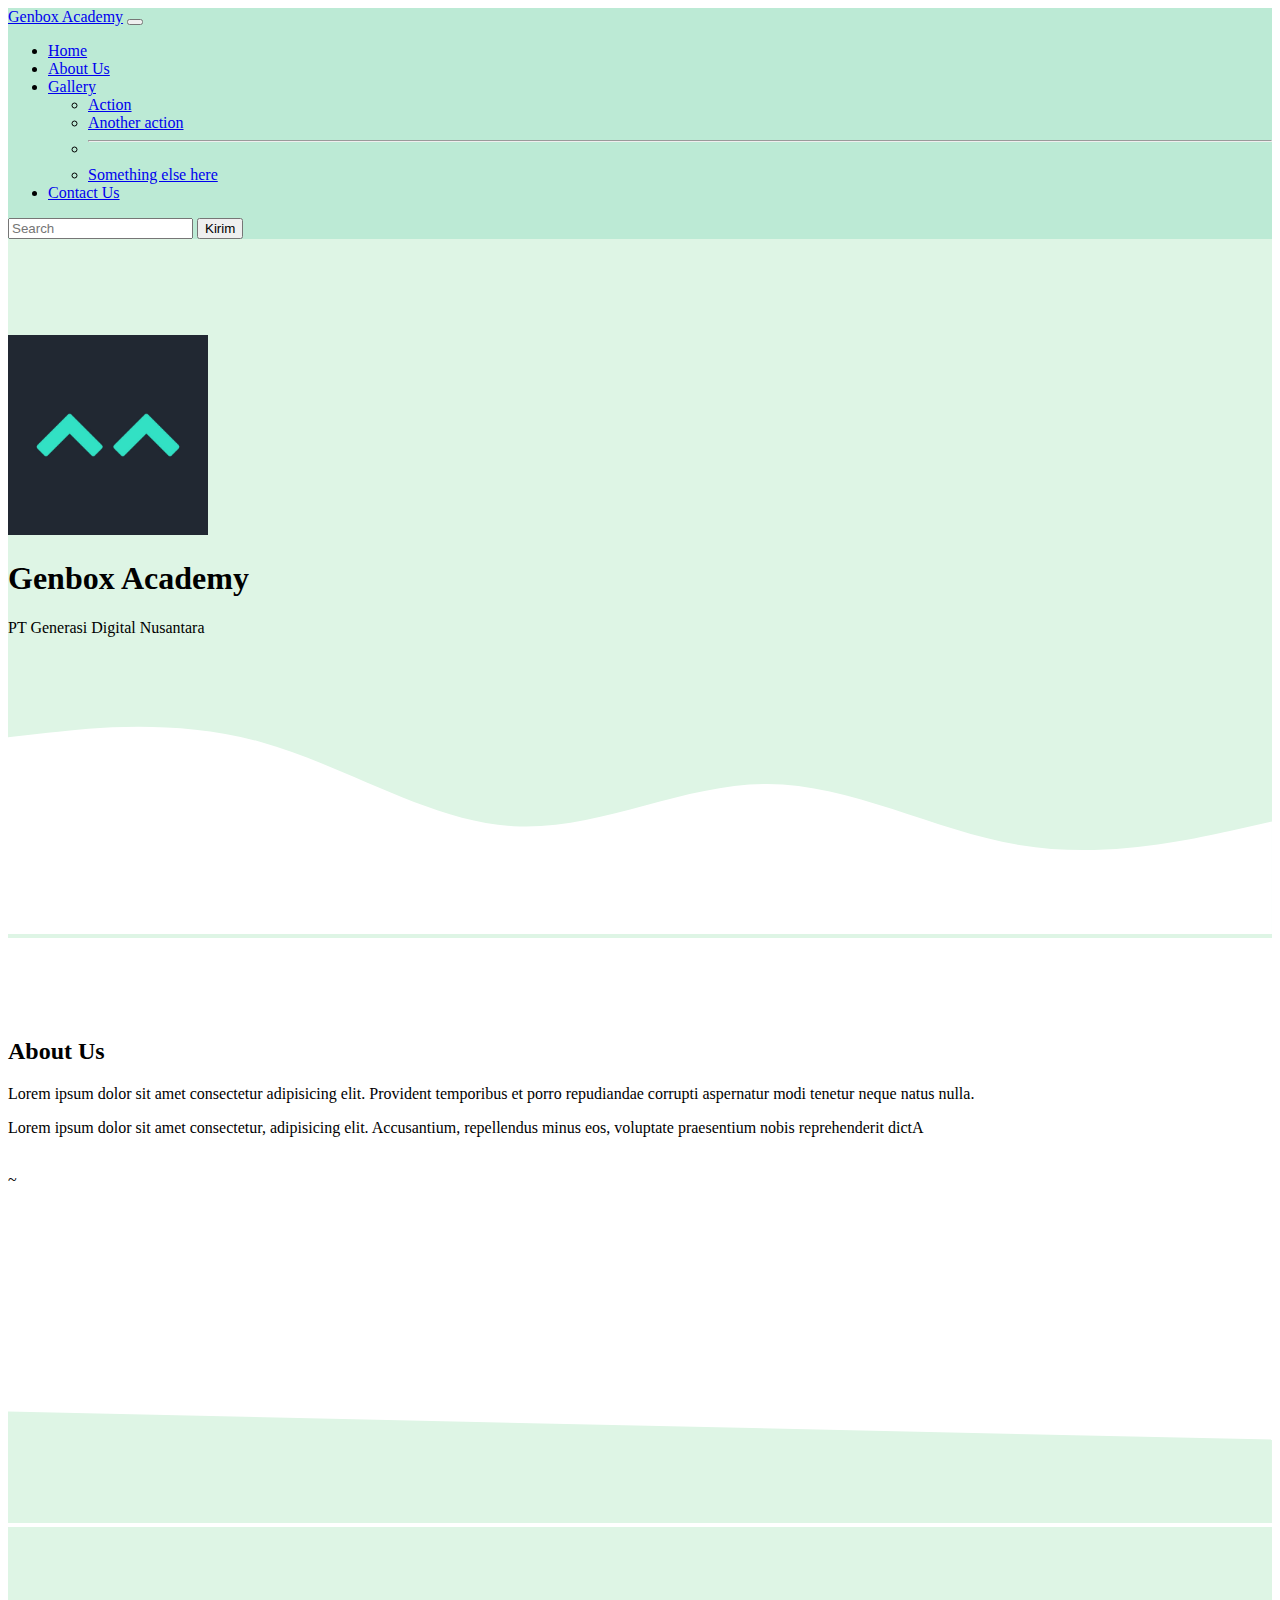
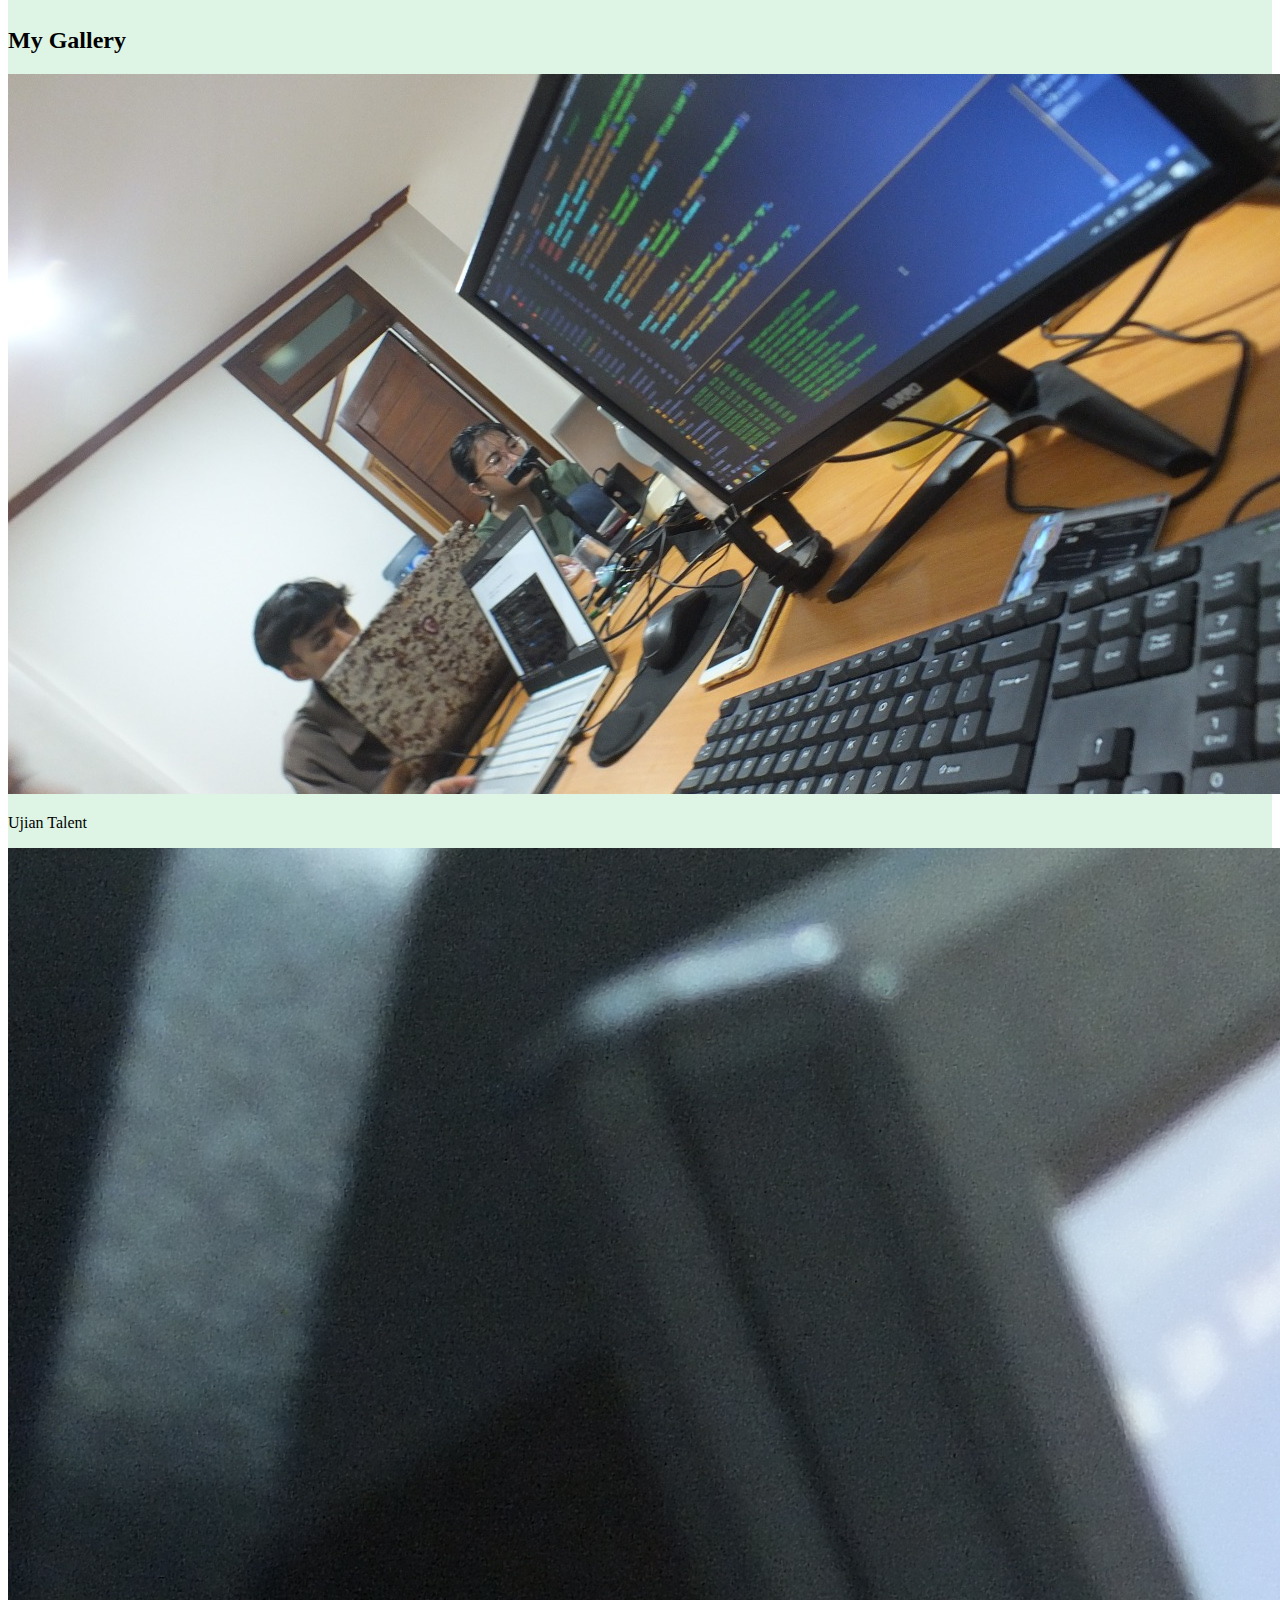
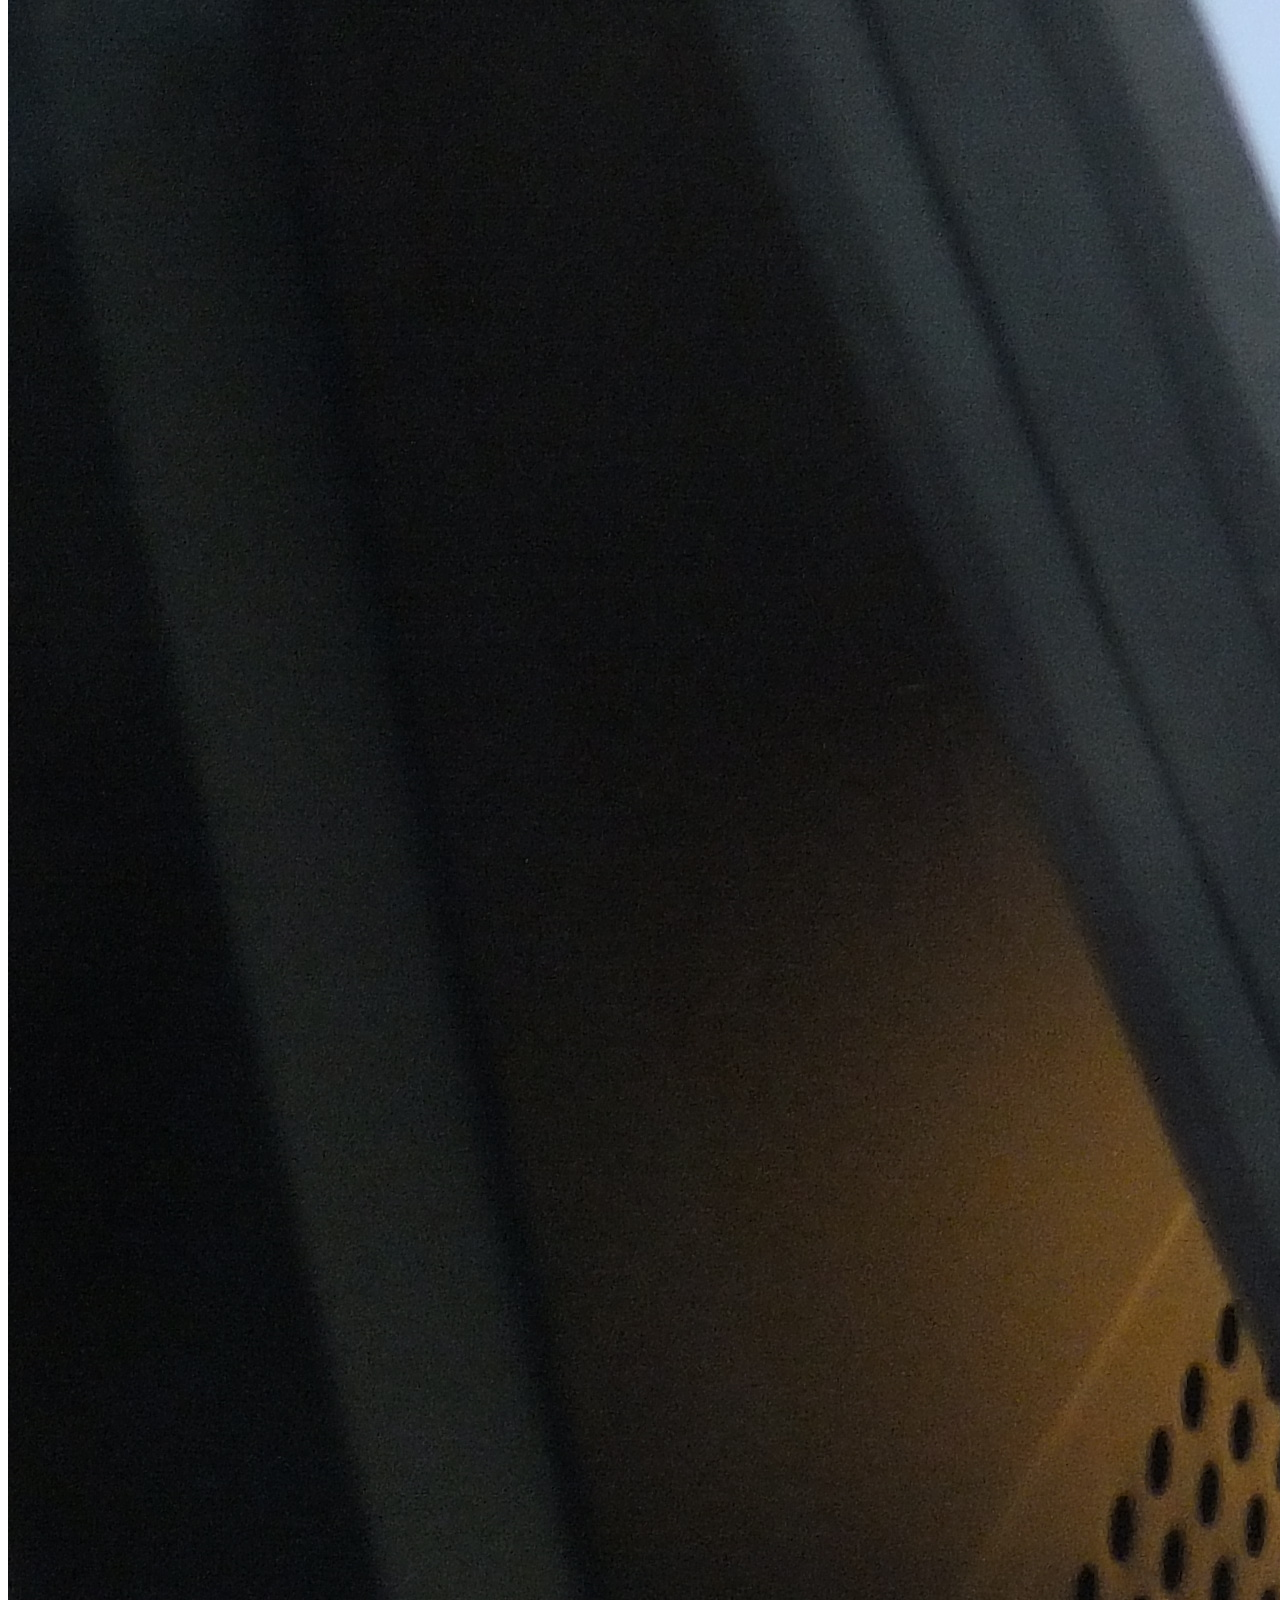
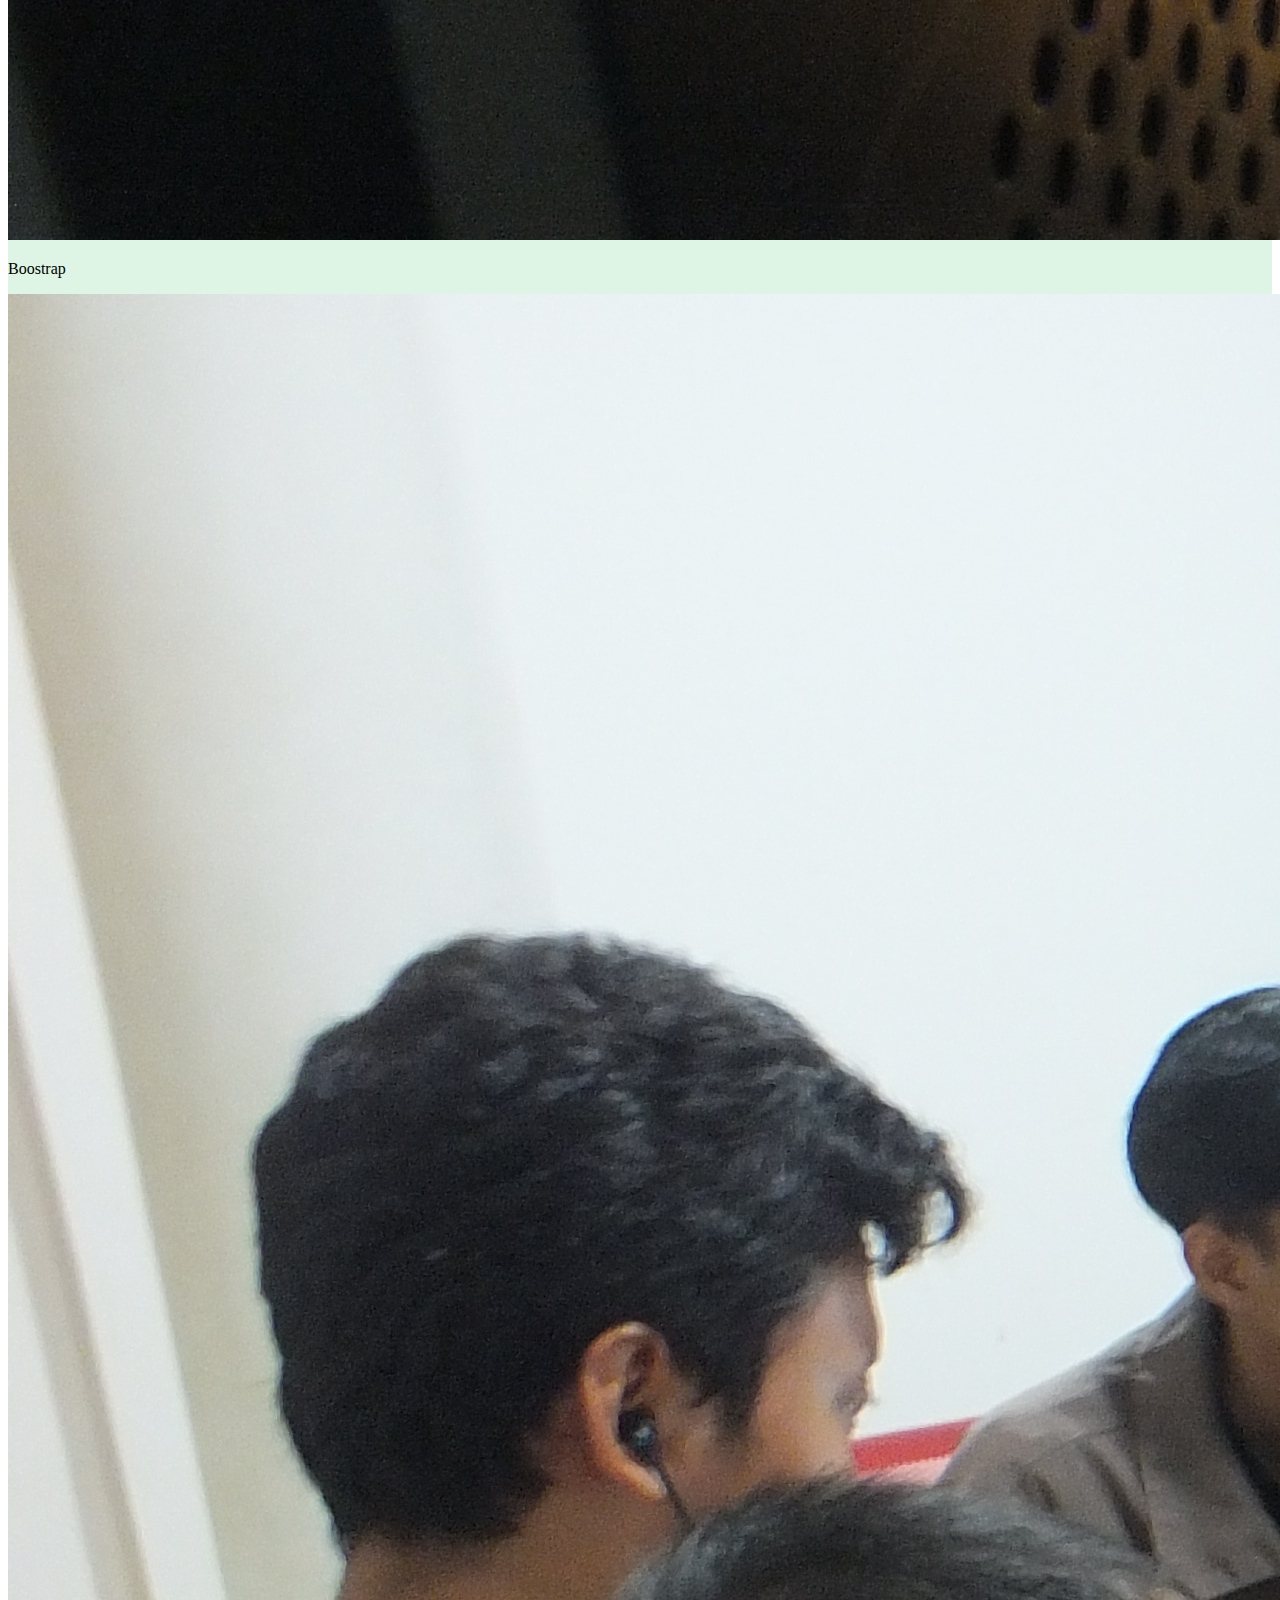
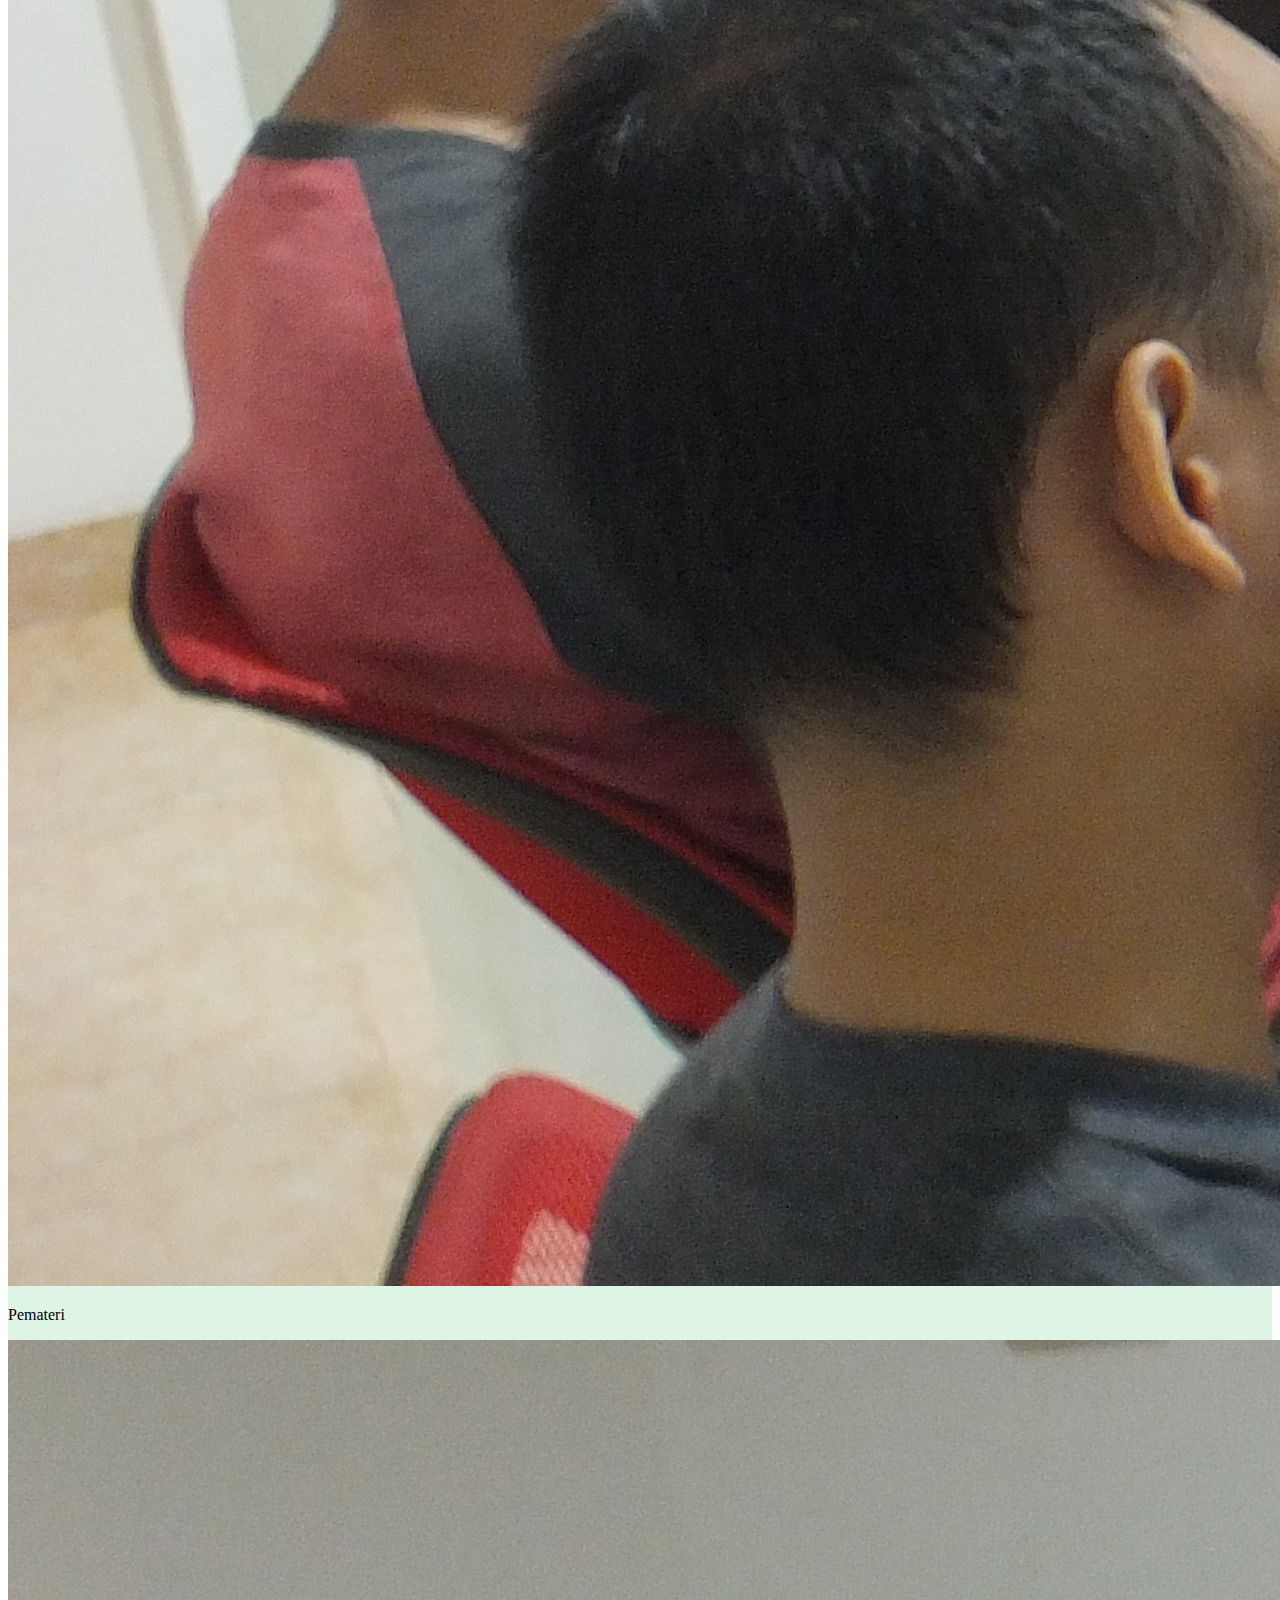
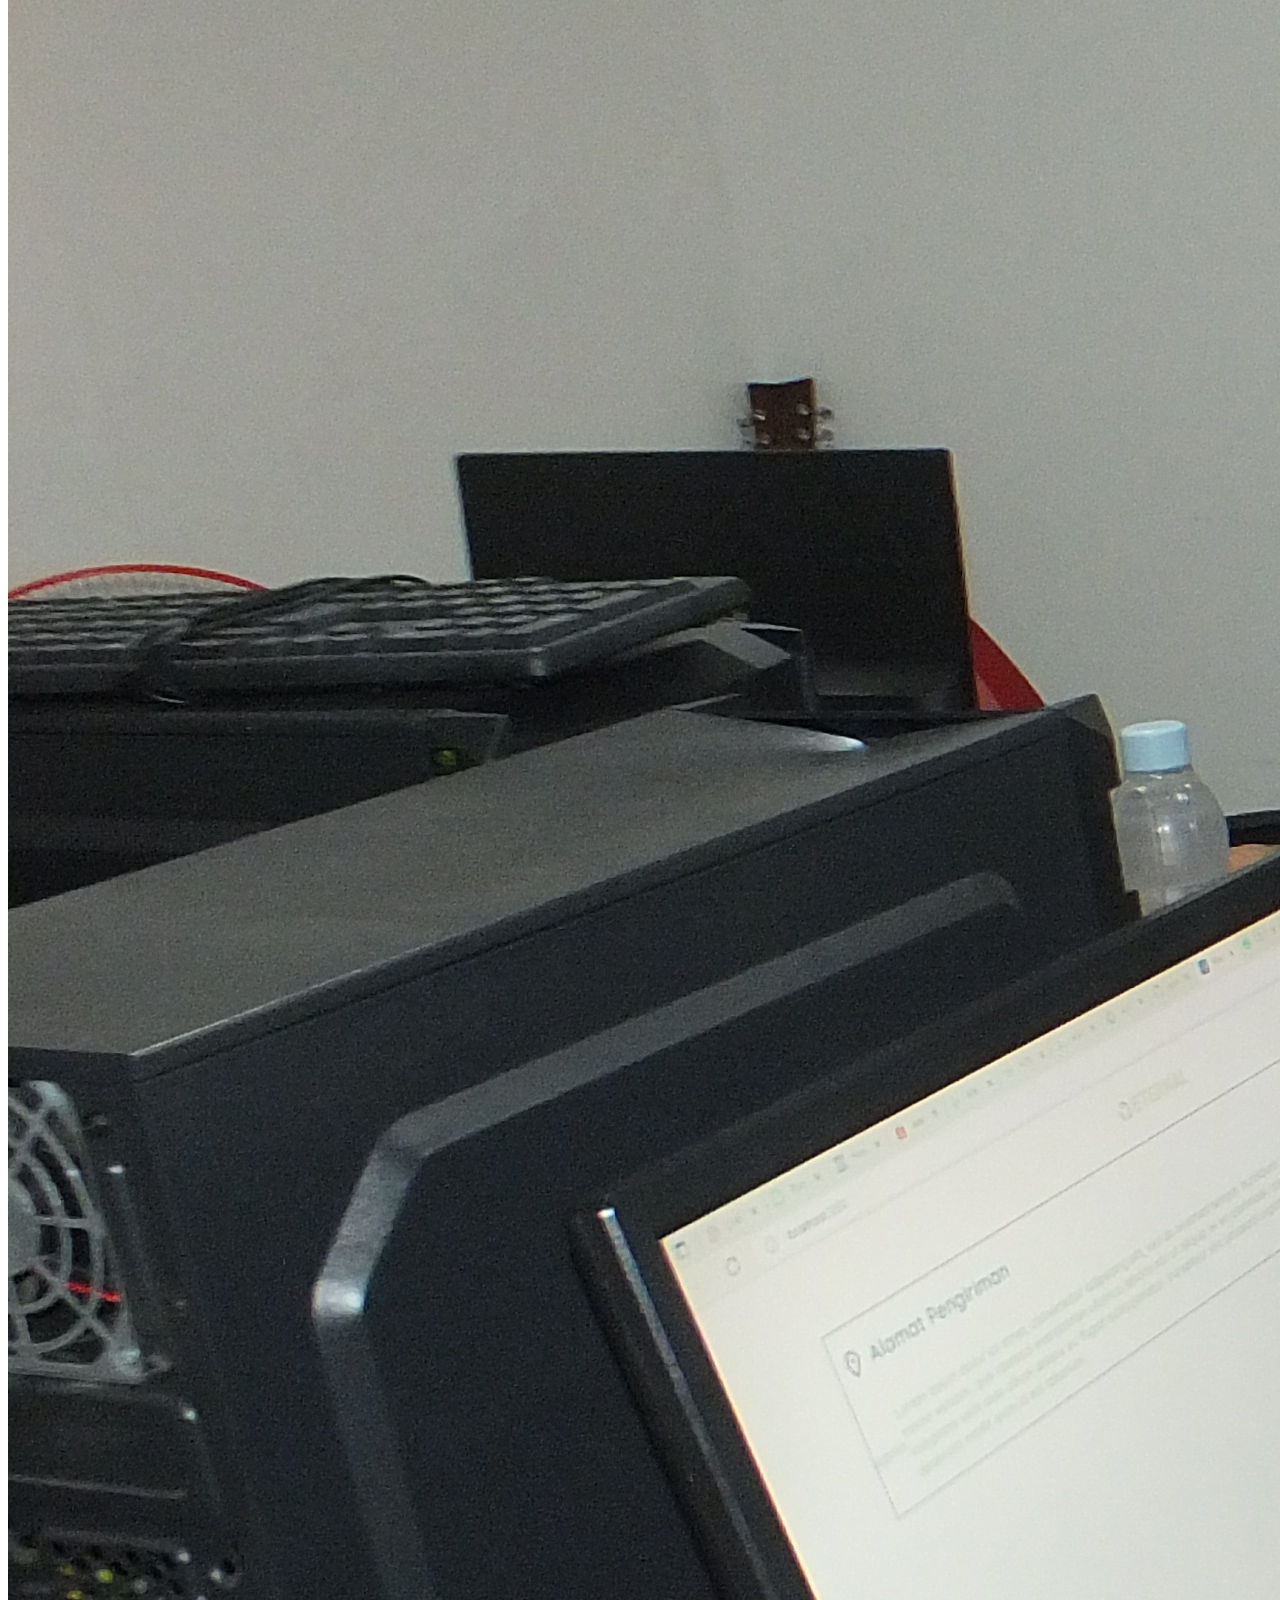
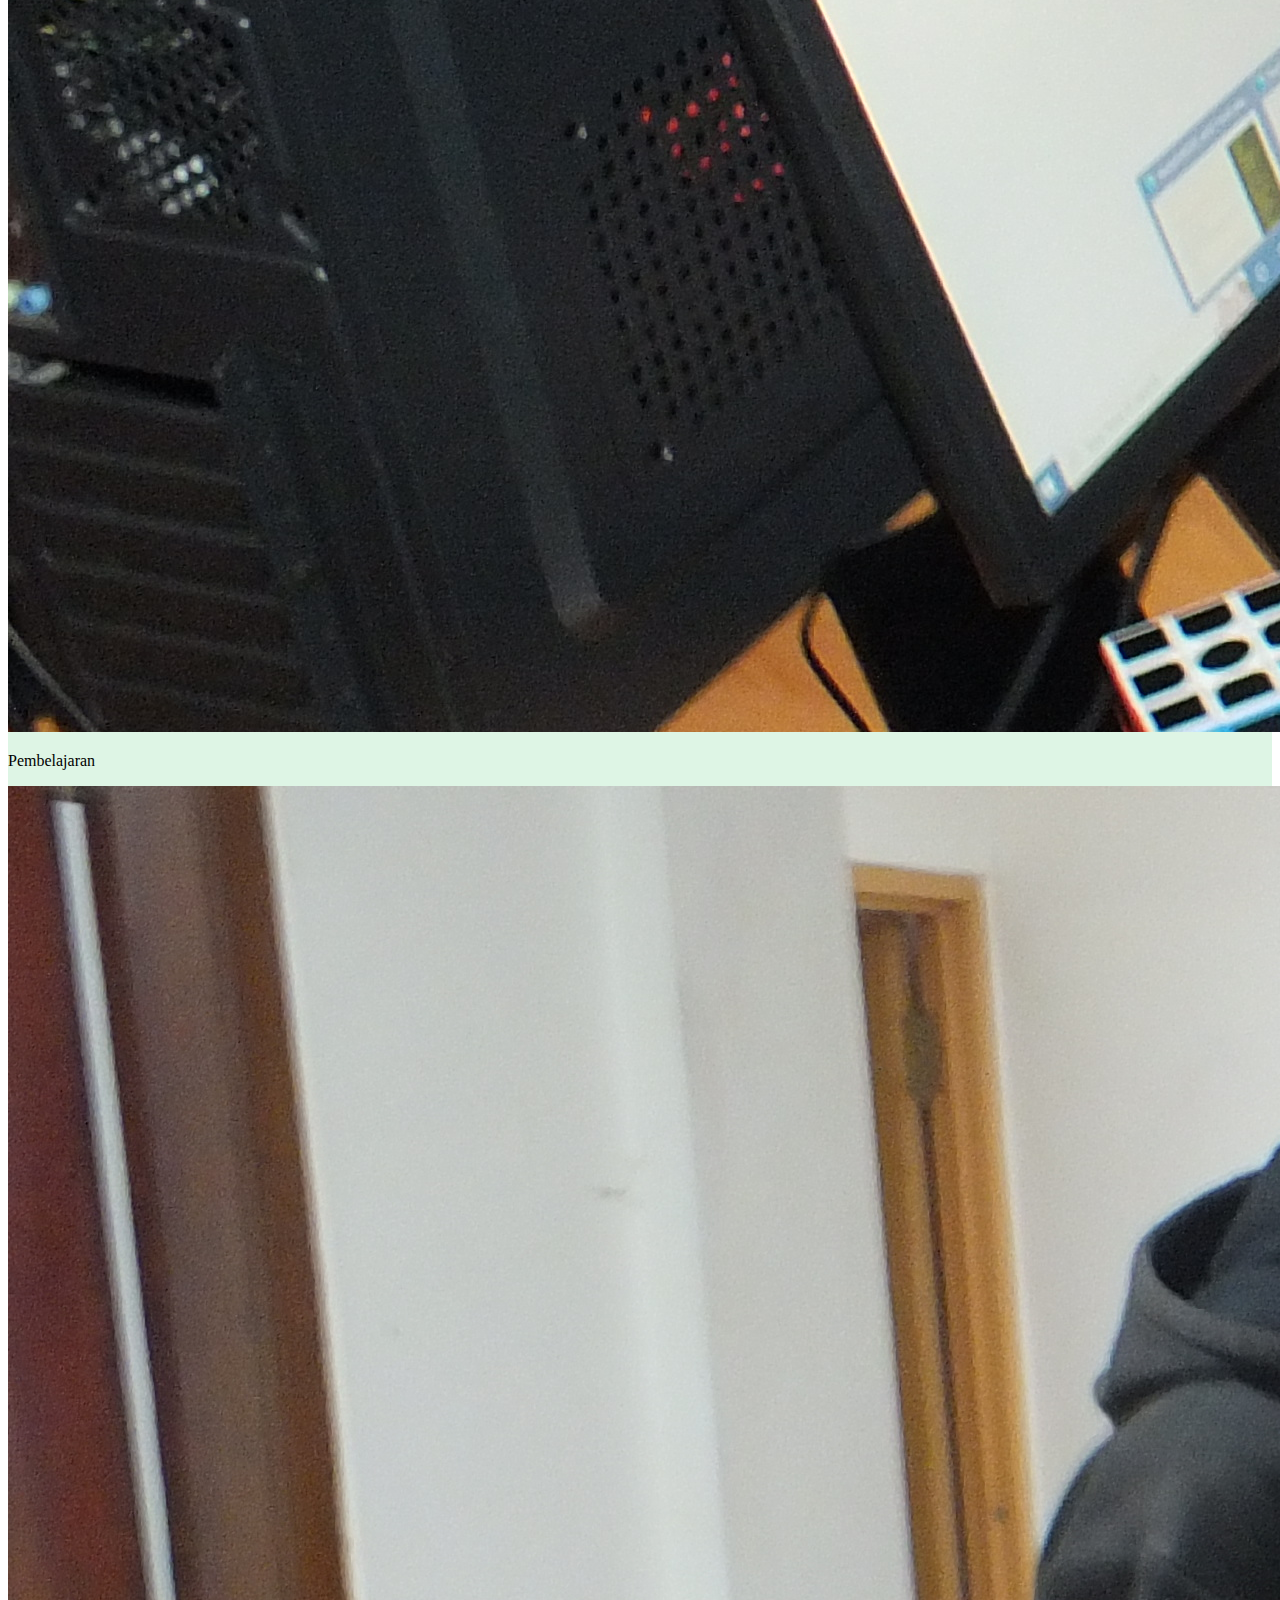
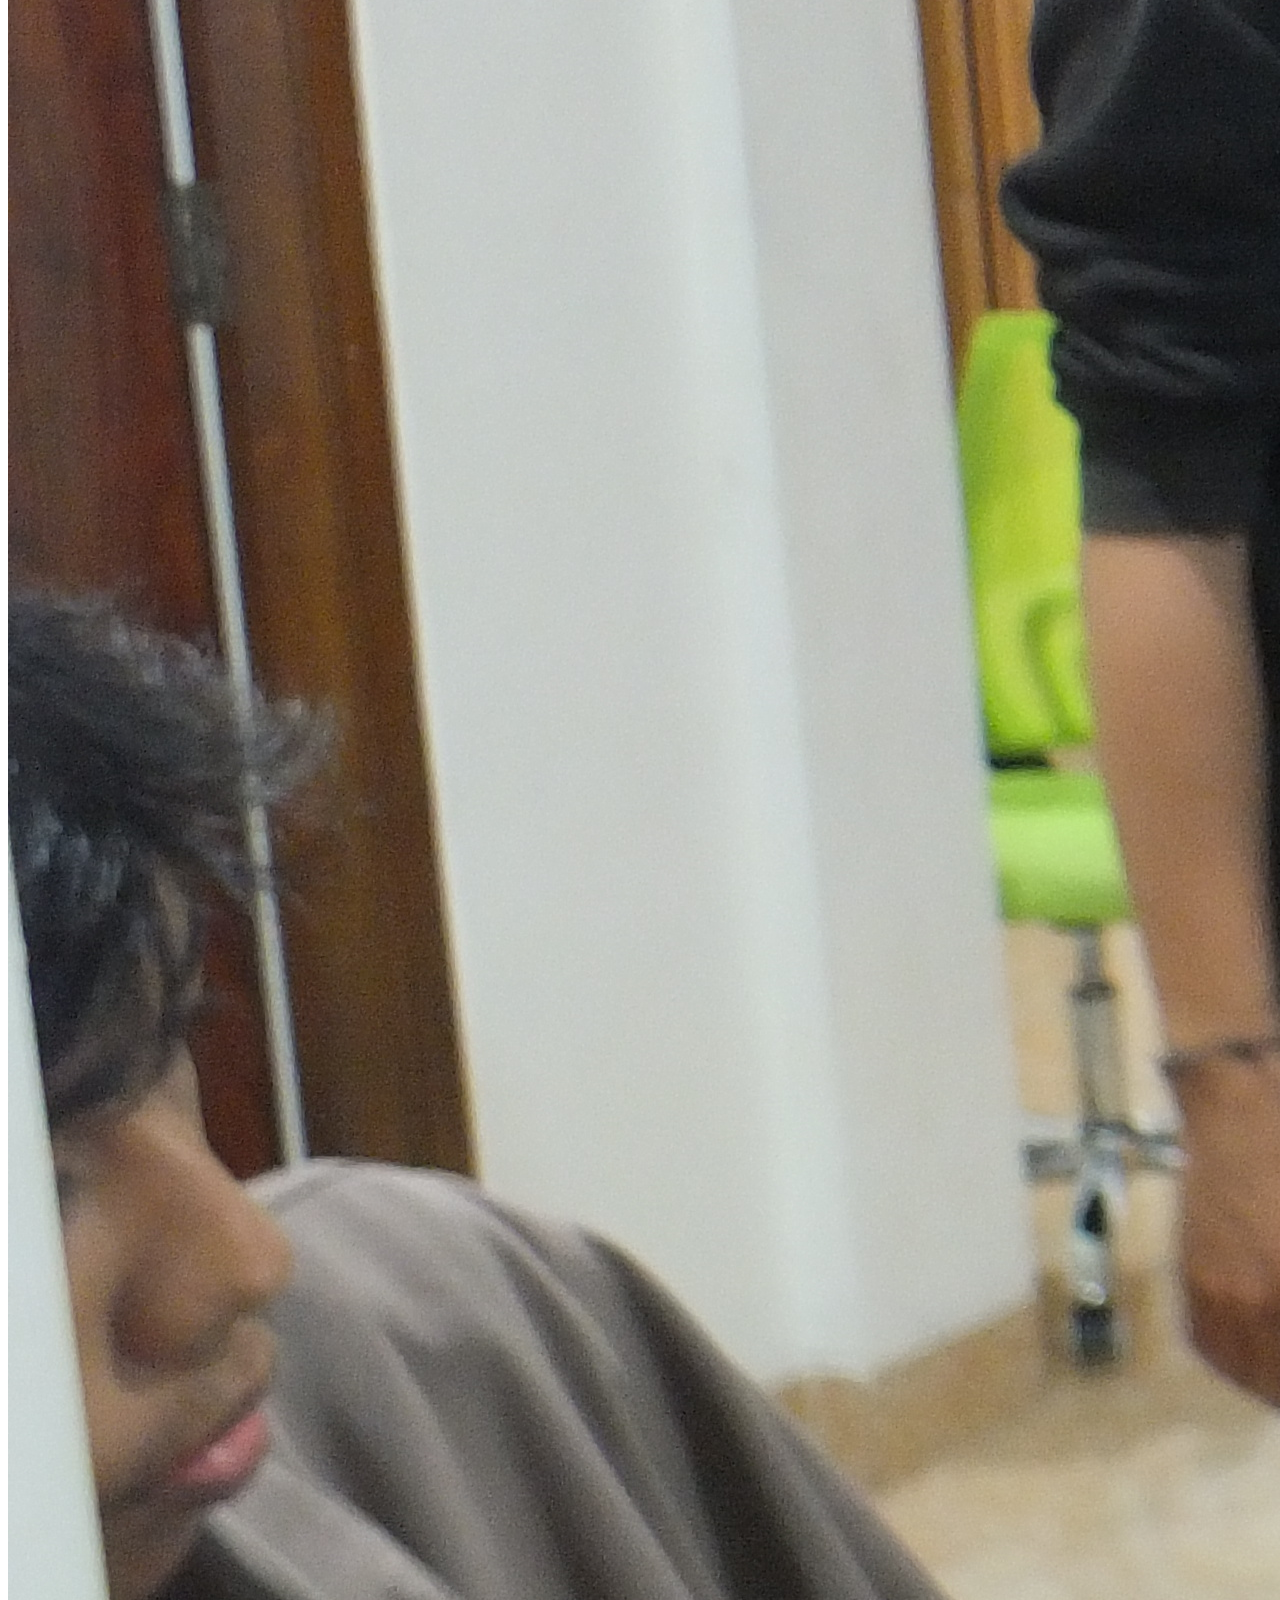
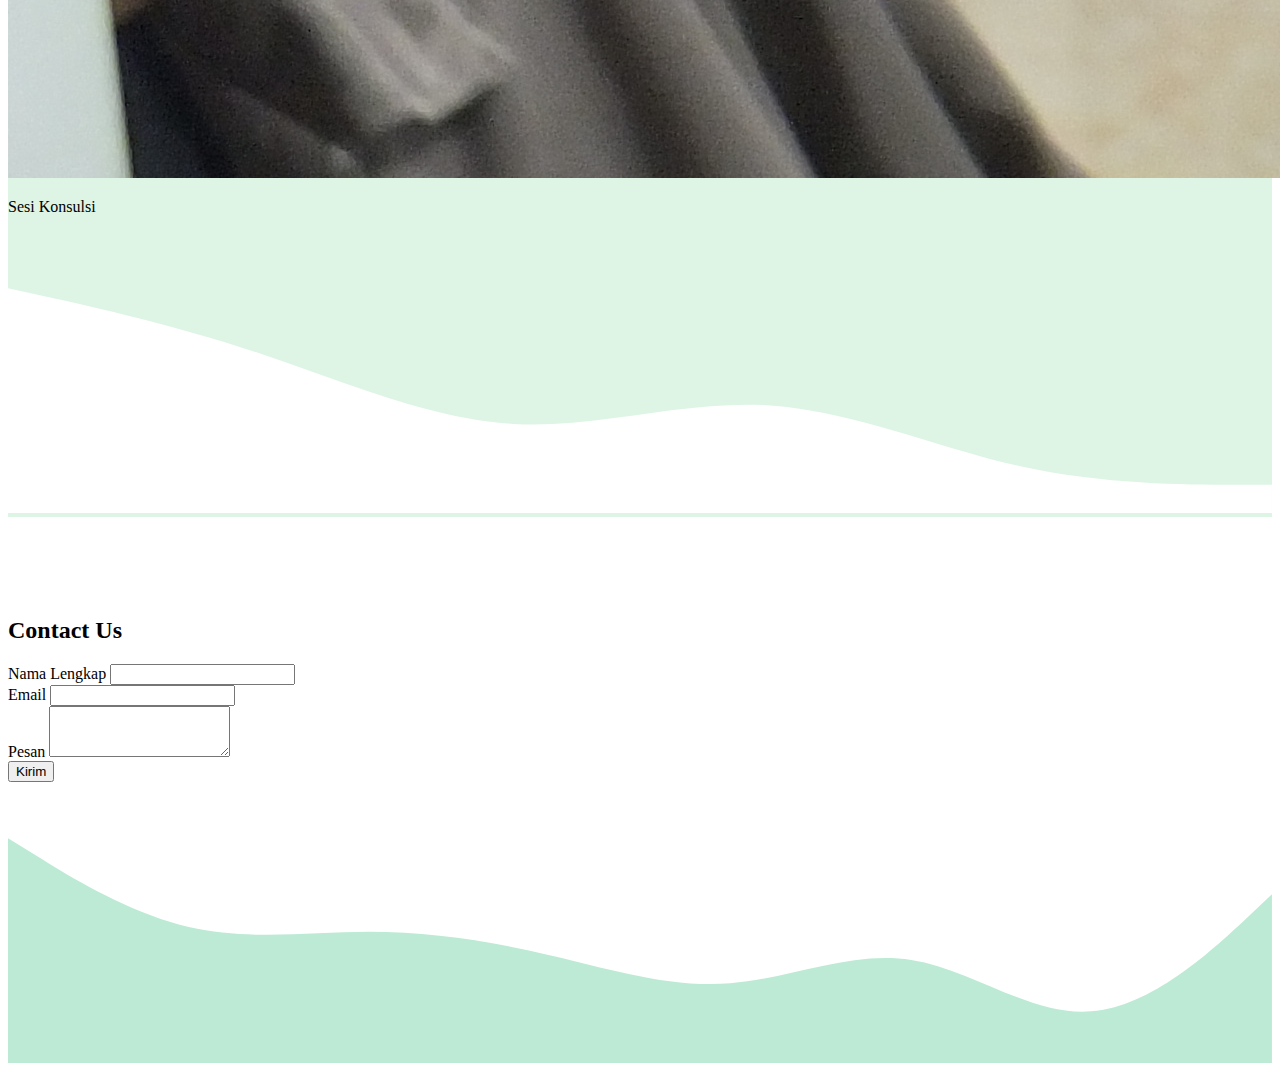
<file: index.html>
<!DOCTYPE html>
<html lang="en">
  <head>
    <meta charset="utf-8" />
    <meta name="viewport" content="width=device-width, initial-scale=1" />

    <!-- Bootstrap CSS-->
    <link href="https://cdn.jsdelivr.net/npm/bootstrap@5.2.3/dist/css/bootstrap.min.css" rel="stylesheet" integrity="sha384-rbsA2VBKQhggwzxH7pPCaAqO46MgnOM80zW1RWuH61DGLwZJEdK2Kadq2F9CUG65" crossorigin="anonymous" />

    <!-- My CSS -->
    <link rel="stylesheet" href="style.css" />
    <title>Portfolio | Genbox Academy</title>
  </head>
  <body id="Home">
    <!-- Navbar-->
    <nav class="fixed-top navbar navbar-expand-lg navbar-light" style="background-color: #bcead5">
      <div class="container">
        <a class="navbar-brand" href="#">Genbox Academy</a>
        <button class="navbar-toggler" type="button" data-bs-toggle="collapse" data-bs-target="#navbarSupportedContent" aria-controls="navbarSupportedContent" aria-expanded="false" aria-label="Toggle navigation">
          <span class="navbar-toggler-icon"></span>
        </button>
        <div class="collapse navbar-collapse" id="navbarSupportedContent">
          <ul class="navbar-nav me-auto mb-2 mb-lg-0 ms-auto">
            <li class="nav-item">
              <a class="nav-link active" aria-current="page" href="#Home">Home</a>
            </li>
            <li class="nav-item">
              <a class="nav-link" href="#About">About Us</a>
            </li>
            <li class="nav-item dropdown">
              <a class="nav-link" href="#Gallery">Gallery</a>
              <ul class="dropdown-menu">
                <li><a class="dropdown-item" href="#">Action</a></li>
                <li><a class="dropdown-item" href="#">Another action</a></li>
                <li><hr class="dropdown-divider" /></li>
                <li><a class="dropdown-item" href="#">Something else here</a></li>
              </ul>
            </li>
            <li class="nav-item">
              <a class="nav-link" href="#Contact">Contact Us</a>
            </li>
          </ul>
          <form class="d-flex" role="search">
            <input class="form-control me-2" type="search" placeholder="Search" aria-label="Search" />
            <button class="btn btn-outline-success" type="submit">Kirim</button>
          </form>
        </div>
      </div>
    </nav>
    <!-- Akhir Navbar-->

    <!-- Jumbotron-->
    <section class="jumbotron text-center">
      <img src="img/WhatsApp Image 2022-12-09 at 22.24.53.jpeg" alt="Genbox Academy" width="200" class="rounded-circle img-thumbnail" />
      <h1 class="display-4">Genbox Academy</h1>
      <p class="lead">PT Generasi Digital Nusantara</p>
      <svg xmlns="http://www.w3.org/2000/svg" viewBox="0 0 1440 320">
        <path
          fill="#ffffff"
          fill-opacity="1"
          d="M0,96L48,90.7C96,85,192,75,288,101.3C384,128,480,192,576,197.3C672,203,768,149,864,149.3C960,149,1056,203,1152,218.7C1248,235,1344,213,1392,202.7L1440,192L1440,320L1392,320C1344,320,1248,320,1152,320C1056,320,960,320,864,320C768,320,672,320,576,320C480,320,384,320,288,320C192,320,96,320,48,320L0,320Z"
        ></path>
      </svg>
    </section>
    <!-- Akhir Jumbotron-->

    <!-- About Us -->
    <section id="About" style="background-color: white">
      <div class="container">
        <div class="row text-center mb-3">
          <div class="col">
            <h2>About Us</h2>
          </div>
        </div>
        <div class="row justify-content-center fs-5 text-center">
          <div class="col-md-4">
            <p>Lorem ipsum dolor sit amet consectetur adipisicing elit. Provident temporibus et porro repudiandae corrupti aspernatur modi tenetur neque natus nulla.</p>
          </div>
          <div class="col-md-4">
            <p>Lorem ipsum dolor sit amet consectetur, adipisicing elit. Accusantium, repellendus minus eos, voluptate praesentium nobis reprehenderit dictA</p>
          </div>
        </div>
      </div>
      <br />
      ~
      <br />
      <br />
      <br />
      <br />
      <svg xmlns="http://www.w3.org/2000/svg" viewBox="0 0 1440 320"><path fill="#def5e5" fill-opacity="1" d="M0,192L1440,224L1440,320L0,320Z"></path></svg>
    </section>
    <!-- Akhir About -->

    <!-- Gallery -->
    <section id="Gallery" style="background-color: #def5e5">
      <div class="container">
        <div class="row text-center mb-5">
          <div class="col">
            <h2>My Gallery</h2>
          </div>
        </div>
        <div class="row justify-content-center">
          <div class="col-md-4 mb-5">
            <div class="card">
              <img src="galeri/Galeri/img/gallery/2.jpeg" class="card-img-top" alt="Gallery 2" />
              <div class="card-body">
                <p class="card-text">Ujian Talent</p>
              </div>
            </div>
          </div>
          <div class="col-md-4 mb-5">
            <div class="card">
              <img src="galeri/Galeri/img/gallery/Boostrap.JPG" class="card-img-top" alt="Boostrap" />
              <div class="card-body">
                <p class="card-text">Boostrap</p>
              </div>
            </div>
          </div>
          <div class="col-md-4 mb-5">
            <div class="card">
              <img src="galeri/Galeri/img/gallery/Pemaateri.JPG" class="card-img-top" alt="pemateri" />
              <div class="card-body">
                <p class="card-text">Pemateri</p>
              </div>
            </div>
          </div>
          <div class="col-md-4 mb-5">
            <div class="card">
              <img src="galeri/Galeri/img/gallery/Pembelajaran.JPG" class="card-img-top" alt="Pembelajaraan" />
              <div class="card-body">
                <p class="card-text">Pembelajaran</p>
              </div>
            </div>
          </div>
          <div class="col-md-4 mb-5">
            <div class="card">
              <img src="galeri/Galeri/img/gallery/DSCF0129 - Copy.JPG" class="card-img-top" alt="Gallery 6" />
              <div class="card-body">
                <p class="card-text">Sesi Konsulsi</p>
              </div>
            </div>
          </div>
        </div>
      </div>
      <svg xmlns="http://www.w3.org/2000/svg" viewBox="0 0 1440 320">
        <path
          fill="#ffffff"
          fill-opacity="1"
          d="M0,64L48,74.7C96,85,192,107,288,138.7C384,171,480,213,576,218.7C672,224,768,192,864,197.3C960,203,1056,245,1152,266.7C1248,288,1344,288,1392,288L1440,288L1440,320L1392,320C1344,320,1248,320,1152,320C1056,320,960,320,864,320C768,320,672,320,576,320C480,320,384,320,288,320C192,320,96,320,48,320L0,320Z"
        ></path>
      </svg>
    </section>
    <!-- Akhir Gallery-->

    <!-- Contact -->
    <section id="Contact">
      <div class="container">
        <div class="row text-center mb-3">
          <div class="col">
            <h2>Contact Us</h2>
          </div>
        </div>
        <div class="row justify-content-center">
          <div class="col-md-6">
            <form>
              <div class="mb-3">
                <label for="name" class="form-label">Nama Lengkap</label>
                <input type="text" class="form-control" id="Name" aria-describedby="Name" />
              </div>
              <div class="mb-3">
                <label for="Email" class="form-label">Email</label>
                <input type="email" class="form-control" id="Email" aria-describedby="Email" />
              </div>
              <div class="mb-3">
                <label for="Pesan" class="form-label">Pesan</label>
                <textarea class="form-control" id="Pesan" rows="3"></textarea>
              </div>
              <button type="submit" class="btn btn-primary">Kirim</button>
            </form>
          </div>
        </div>
      </div>
      <svg xmlns="http://www.w3.org/2000/svg" viewBox="0 0 1440 320">
        <path
          fill="#bcead5"
          fill-opacity="1"
          d="M0,64L34.3,85.3C68.6,107,137,149,206,165.3C274.3,181,343,171,411,170.7C480,171,549,181,617,197.3C685.7,213,754,235,823,229.3C891.4,224,960,192,1029,202.7C1097.1,213,1166,267,1234,261.3C1302.9,256,1371,192,1406,160L1440,128L1440,320L1405.7,320C1371.4,320,1303,320,1234,320C1165.7,320,1097,320,1029,320C960,320,891,320,823,320C754.3,320,686,320,617,320C548.6,320,480,320,411,320C342.9,320,274,320,206,320C137.1,320,69,320,34,320L0,320Z"
        ></path>
      </svg>
    </section>
    <!-- Akhir Contact-->
    <script src="https://cdn.jsdelivr.net/npm/bootstrap@5.2.3/dist/js/bootstrap.bundle.min.js" integrity="sha384-kenU1KFdBIe4zVF0s0G1M5b4hcpxyD9F7jL+jjXkk+Q2h455rYXK/7HAuoJl+0I4" crossorigin="anonymous"></script>
  </body>
</html>
</file>
<file: style.css>
.jumbotron {
  padding-top: 6rem;
  background-color: #def5e5;
}
section {
  padding-top: 5rem;
}
</file>
